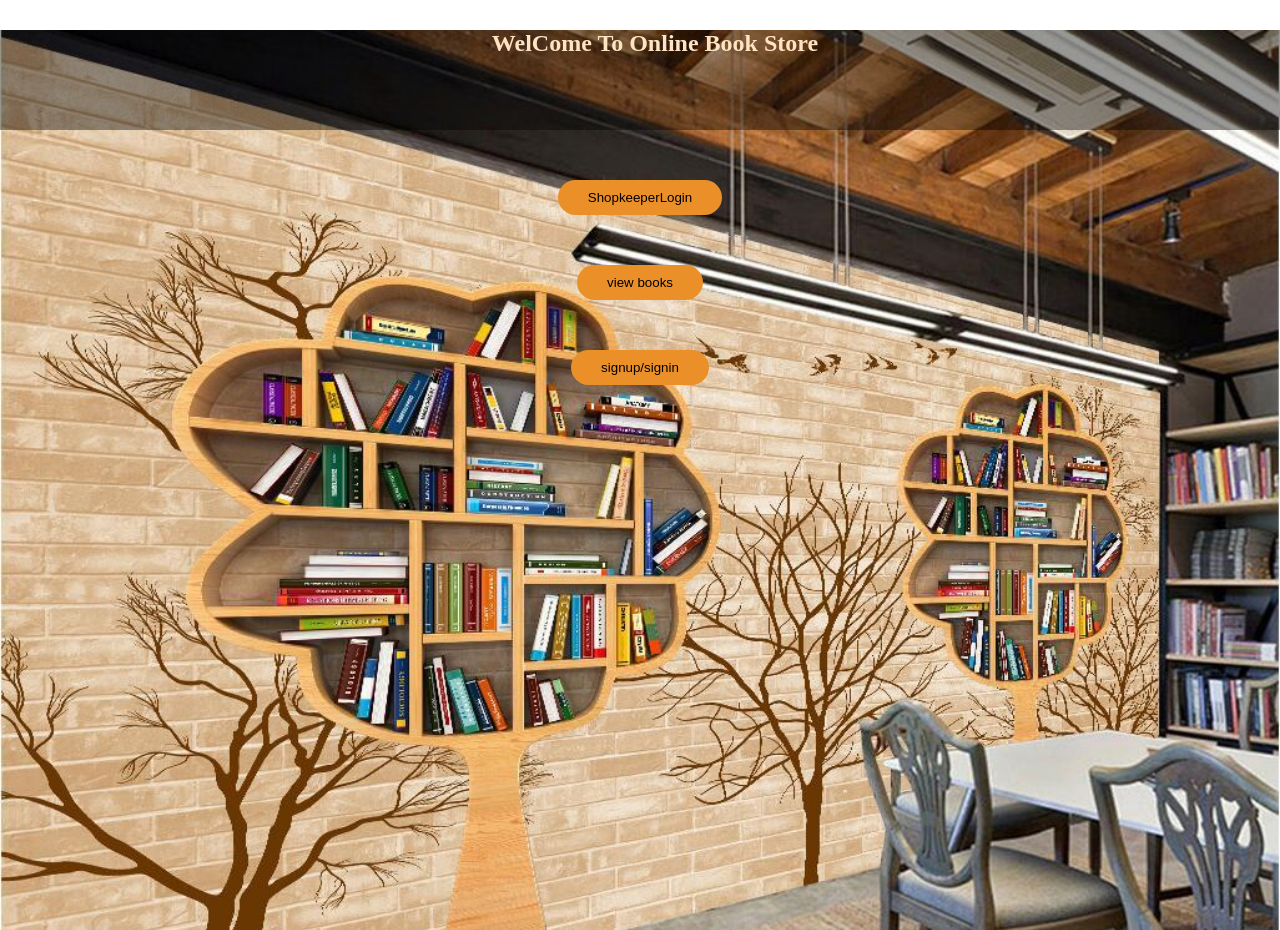
<file: frontend/index.html>
<!DOCTYPE html>
<html lang="en">
<head>
    <meta charset="UTF-8">
    <meta http-equiv="X-UA-Compatible" content="IE=edge">
    <meta name="viewport" content="width=device-width, initial-scale=1.0">
    <title>Welcome To Book Store</title>
    <link rel="stylesheet" href="./Css/style2.css">
   
</head>
<body>
    <div class="wrapper">
        <nav class="navbar">
            <div align="center"><h1 id="logo">WelCome To Online Book Store</h1></div>
            
        
        </nav>
       <div align="center">
        <div class="btn">
            <button type='submit' class='submit-btn' id="btn1" onclick="location.href='shopkeeperlogin.html'">ShopkeeperLogin</button>
            <button type='submit' class='submit-btn' id="btn2" onclick="location.href='visitor.html'">view books</button>
            <button type='submit' class='submit-btn' id="btn2" onclick="location.href='login2.html'">signup/signin</button>
        </div>
        </div>
    </div>
    
</body>
</html>
</file>
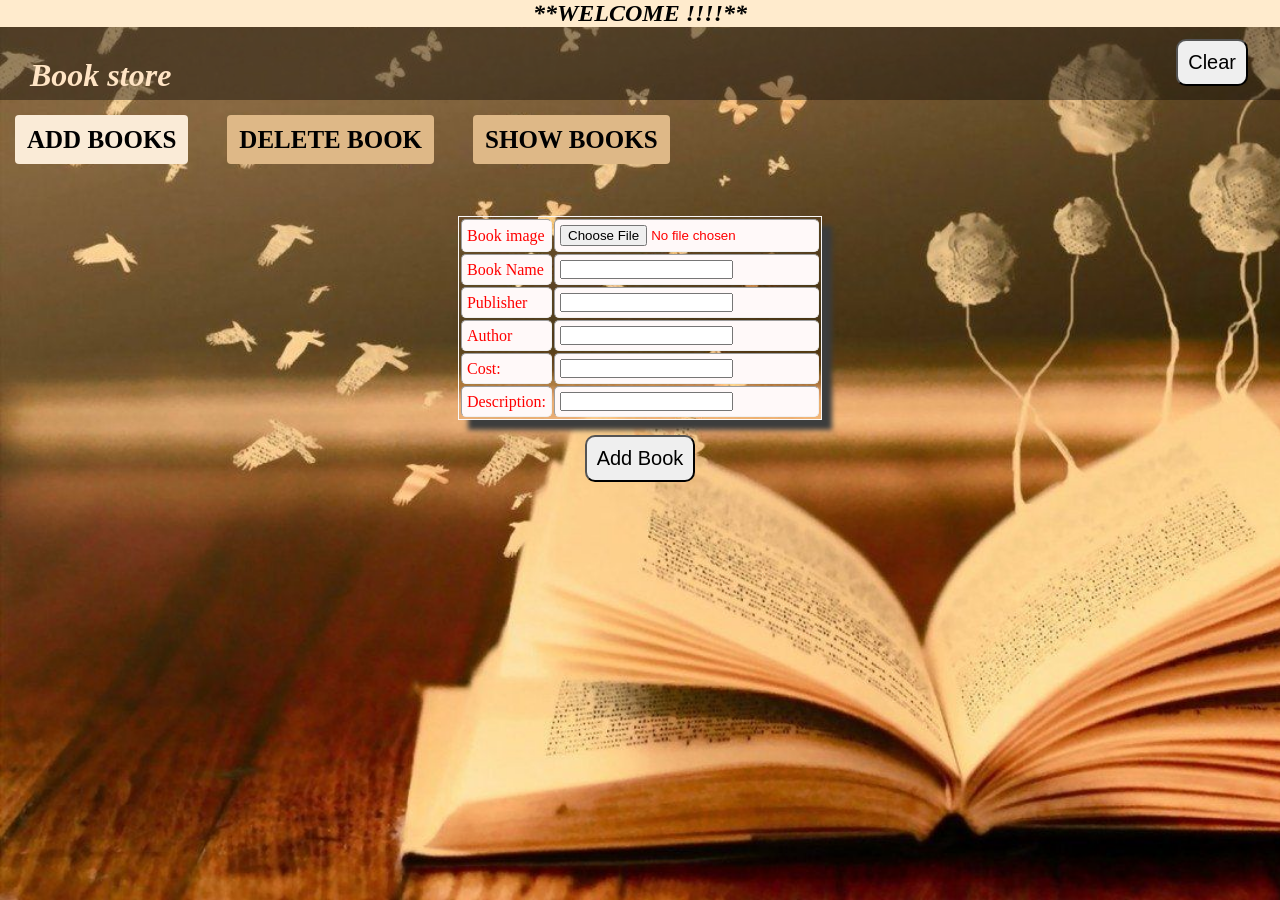
<file: frontend/addbooks.html>
<!DOCTYPE html>
<html lang="en">
<head>
    <meta charset="UTF-8">
    <meta http-equiv="X-UA-Compatible" content="IE=edge">
    <meta name="viewport" content="width=device-width, initial-scale=1.0">
    <title>Add books page</title>
    <link rel="stylesheet" href="./Css/style.css">
    <style>
        a.active{
            background-color: antiquewhite;
        }
   

    </style>

</head>
<script src="demo.js"></script>
<body>
    <div class="wrapper">
        <nav class="navbar">
            <div align="center">
                <h1 id="h2"> **WELCOME !!!!**  </h1> 
            </div>
            <h2 id="logo">Book store</h2>
                <ul>
                <input id="btn" type="submit" value="Clear" onclick="location.href='shopowner.html'">
              </ul>

        </nav>
        <div class="book">
             
            <a class="active" href="addbooks.html"><b>ADD BOOKS</b></a> 
            <a href="deletebook.html"><b>DELETE BOOK</b></a>
            <a href="showbooks.html"><b>SHOW BOOKS</b></a>
           
       
        </div>
    
    
    <div align="center">
         <div class="form">
            <table border="0px">
                <tr>
                   <td> Book image<form name="" method="" action=""></td>
                      <td>  <input type="file" accept="image/*"></td>
                    </form>
                 </tr>
                <tr>
                    <td>Book Name</td>
                    <td><input type="text" id="ab_bn"></td>
                </tr>
                <tr>
                    <td>Publisher</td>
                    <td><input type="text" id="ab_pub"></td>
                </tr>
                <tr>
                    <td>Author</td>
                    <td><input type="text" id="ab_au"></td>
                </tr>
                <tr>
                    <td>Cost:</td>
                    <td><input type="text" id="ab_co"></td>
                </tr>
                <tr>
                    <td>Description:</td>
                    <td><input type="text" id="ab_des"></td>
                </tr>
            </table>
            <span>
                <input id="btn" type="submit" value="Add Book" onclick="add_book()">
            </span>
         </div>
         </div>
         </div>
    
        
</body>

</html>
</file>
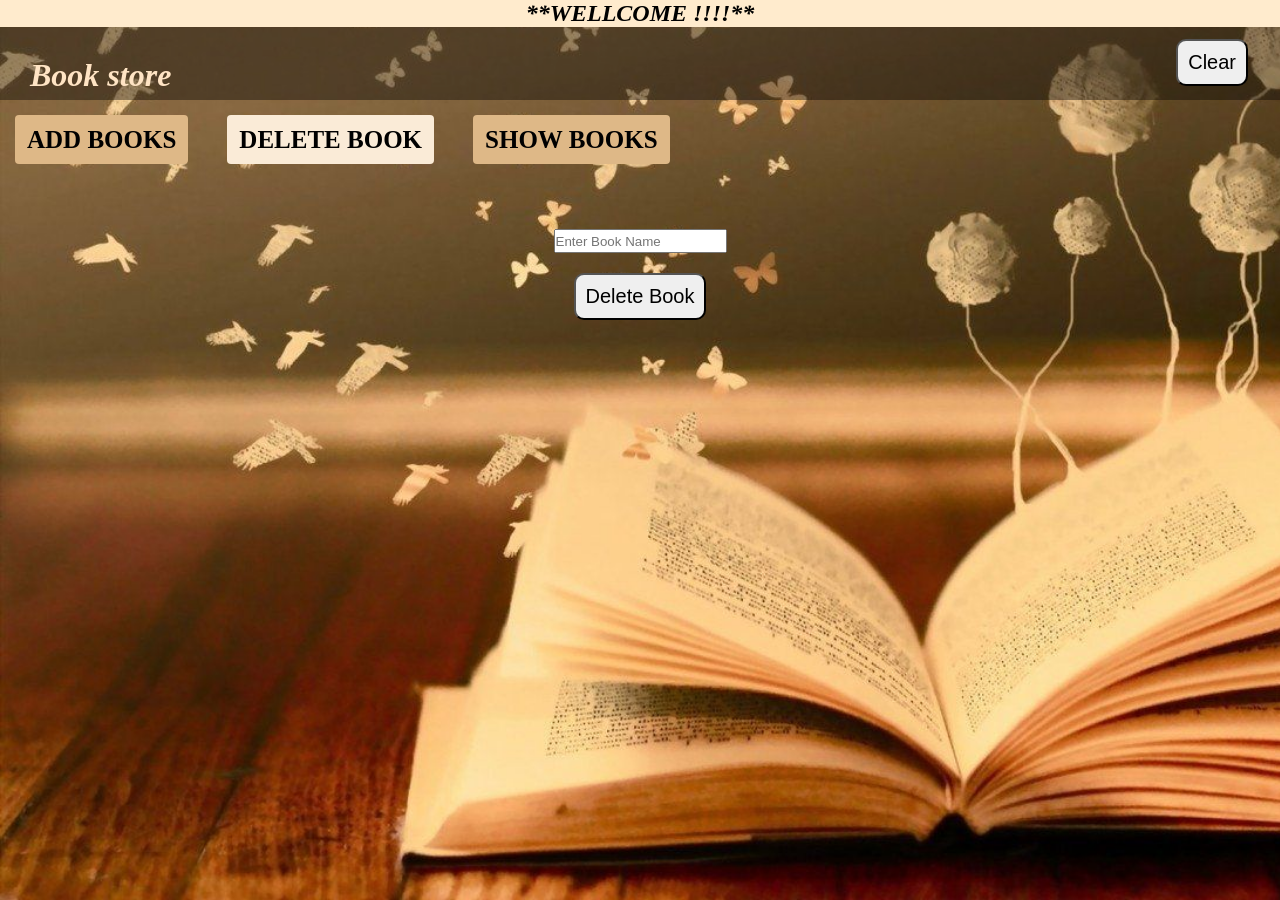
<file: frontend/deletebook.html>
<!DOCTYPE html>
<html lang="en">
<head>
    <meta charset="UTF-8">
    <meta http-equiv="X-UA-Compatible" content="IE=edge">
    <meta name="viewport" content="width=device-width, initial-scale=1.0">
    <title>Delete Books page</title>
    <link rel="stylesheet" href="./Css/style.css">
    <style>
        a.active{
            background-color: antiquewhite;
        }
   

    </style>
</head>
<script src="demo.js"></script>
<body>
    <div class="wrapper">
        <nav class="navbar">
            <div align="center">
                <h1 id="h2"> **WELLCOME !!!!**  </h1> 
            </div>
            <h2 id="logo">Book store</h2>
                <ul>
                <input id="btn" type="submit" value="Clear" onclick="location.href='shopowner.html'">
              </ul>

        </nav>
        <div class="book">
             
            <a  href="addbooks.html"><b>ADD BOOKS</b></a> 
            <a class="active" href="deletebook.html"><b>DELETE BOOK</b></a>
            <a href="showbooks.html"><b>SHOW BOOKS</b></a>
            
           
       
        </div>
        <div align="center">

            <div class="form" style="position: relative">
                <center><input id="b_dlt" type="text" placeholder="Enter Book Name" style="height: 20px;" />
                    <br><br>
                  
                </center>
                <input id="btn" type="submit" value="Delete Book" onclick="bk_delete()">
            </div>
        </div>
    
</body>
<script>
    
    function delete_book(){

        alert("book deleted sucessfully");
}
</script>
</html>
</file>
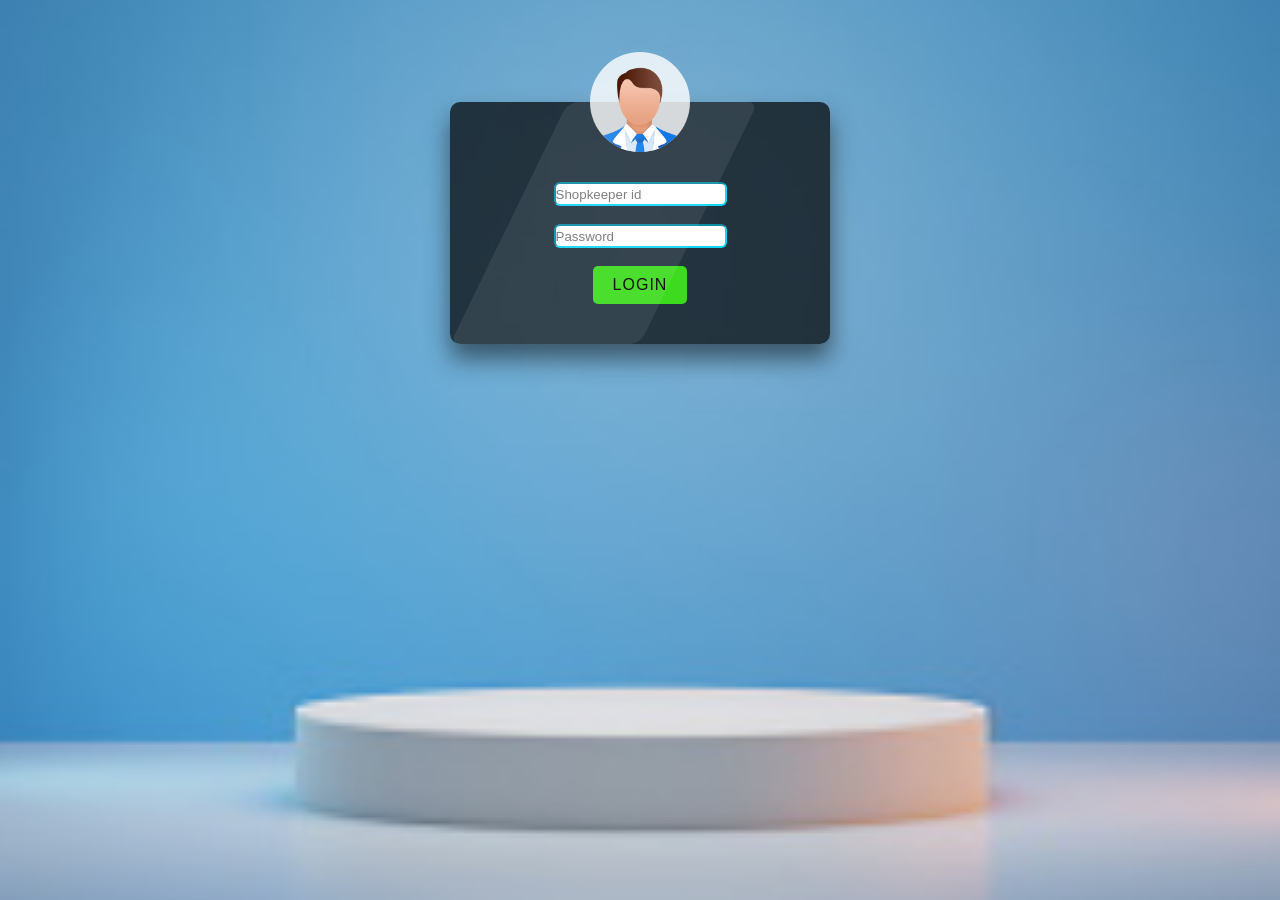
<file: frontend/shopkeeperlogin.html>
<!DOCTYPE html>
<html lang="en">

<head>
  <meta charset="UTF-8">
  <meta name="viewport" content="width=device-width, initial-scale=1.0">
  <meta http-equiv="X-UA-Compatible" content="ie=edge">
  <link rel="stylesheet" href="./Css/style1.css">
  <title>shopkeeper Login Form</title>

</head>

<body>
 <div align="center">
 <div class="form">
   <img src="./Images/avatar.png" >
  <input type="text" placeholder="Shopkeeper id" id="uid" class="box">
        <br><br>
        <input type="password" placeholder="Password" id="pswd" class="box">
        <br><br>
       
       
    <input type="submit" onclick="sign_inA()" class="login-btn" value="Login">
</div>
</div>
</body>
<script>
  function sign_inA() {

console.log("sign in admin");

var ua=document.getElementById("uid").value ;
var pa=document.getElementById("pswd").value ;

//  var ua="admin";
//  var pa="a@123";


if(ua=="admin" && pa=="a@123")
{
    var url="shopowner.html";
window.location.replace(url);

console.log("admin login");
}else
{
    alert("Invalid data XXX")
}
}

</script>
</html>
</file>
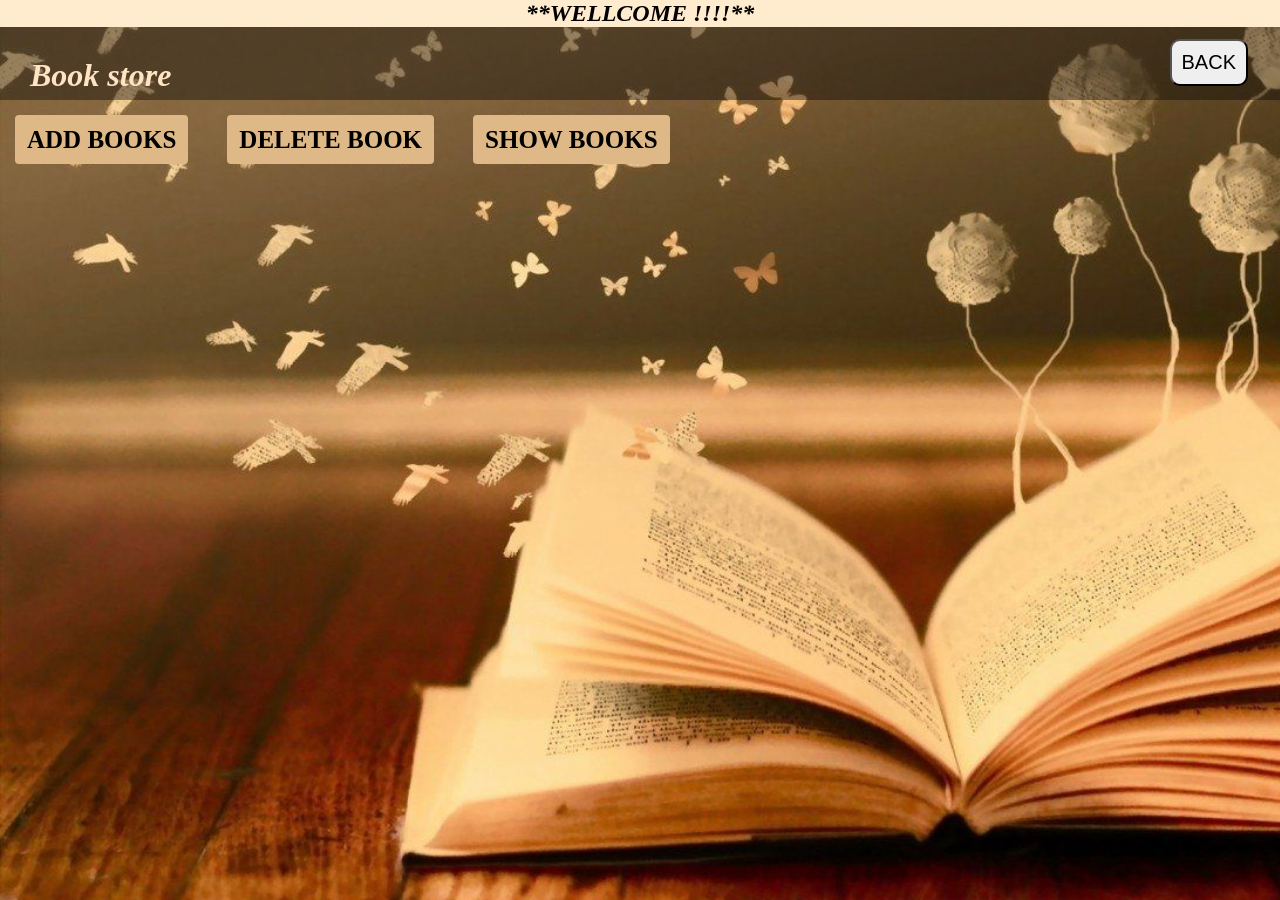
<file: frontend/shopowner.html>
<!DOCTYPE html>
<html lang="en">
<head>
    <meta charset="UTF-8">
    <meta http-equiv="X-UA-Compatible" content="IE=edge">
    <meta name="viewport" content="width=device-width, initial-scale=1.0">
    <title>Books app</title>
    <link rel="stylesheet" href="./Css/style.css">

</head>
<body>
    <div class="wrapper">
        <nav class="navbar">
            <div align="center">
                <h1 id="h2"> **WELLCOME !!!!**  </h1> 
            </div>
            <h2 id="logo">Book store</h2>
                <ul>
                <input id="btn" type="submit" value="BACK" onclick="location.href='index.html'">
              </ul>

        </nav>
        <div class="book">
             
            <a class="active" href="addbooks.html"><b>ADD BOOKS</b></a> 
            <a class="active"href="deletebook.html"><b>DELETE BOOK</b></a>
            <a class="active"href="showbooks.html"><b>SHOW BOOKS</b></a>
           
           
       
        </div>
    </div>
</body>
</html>
</file>
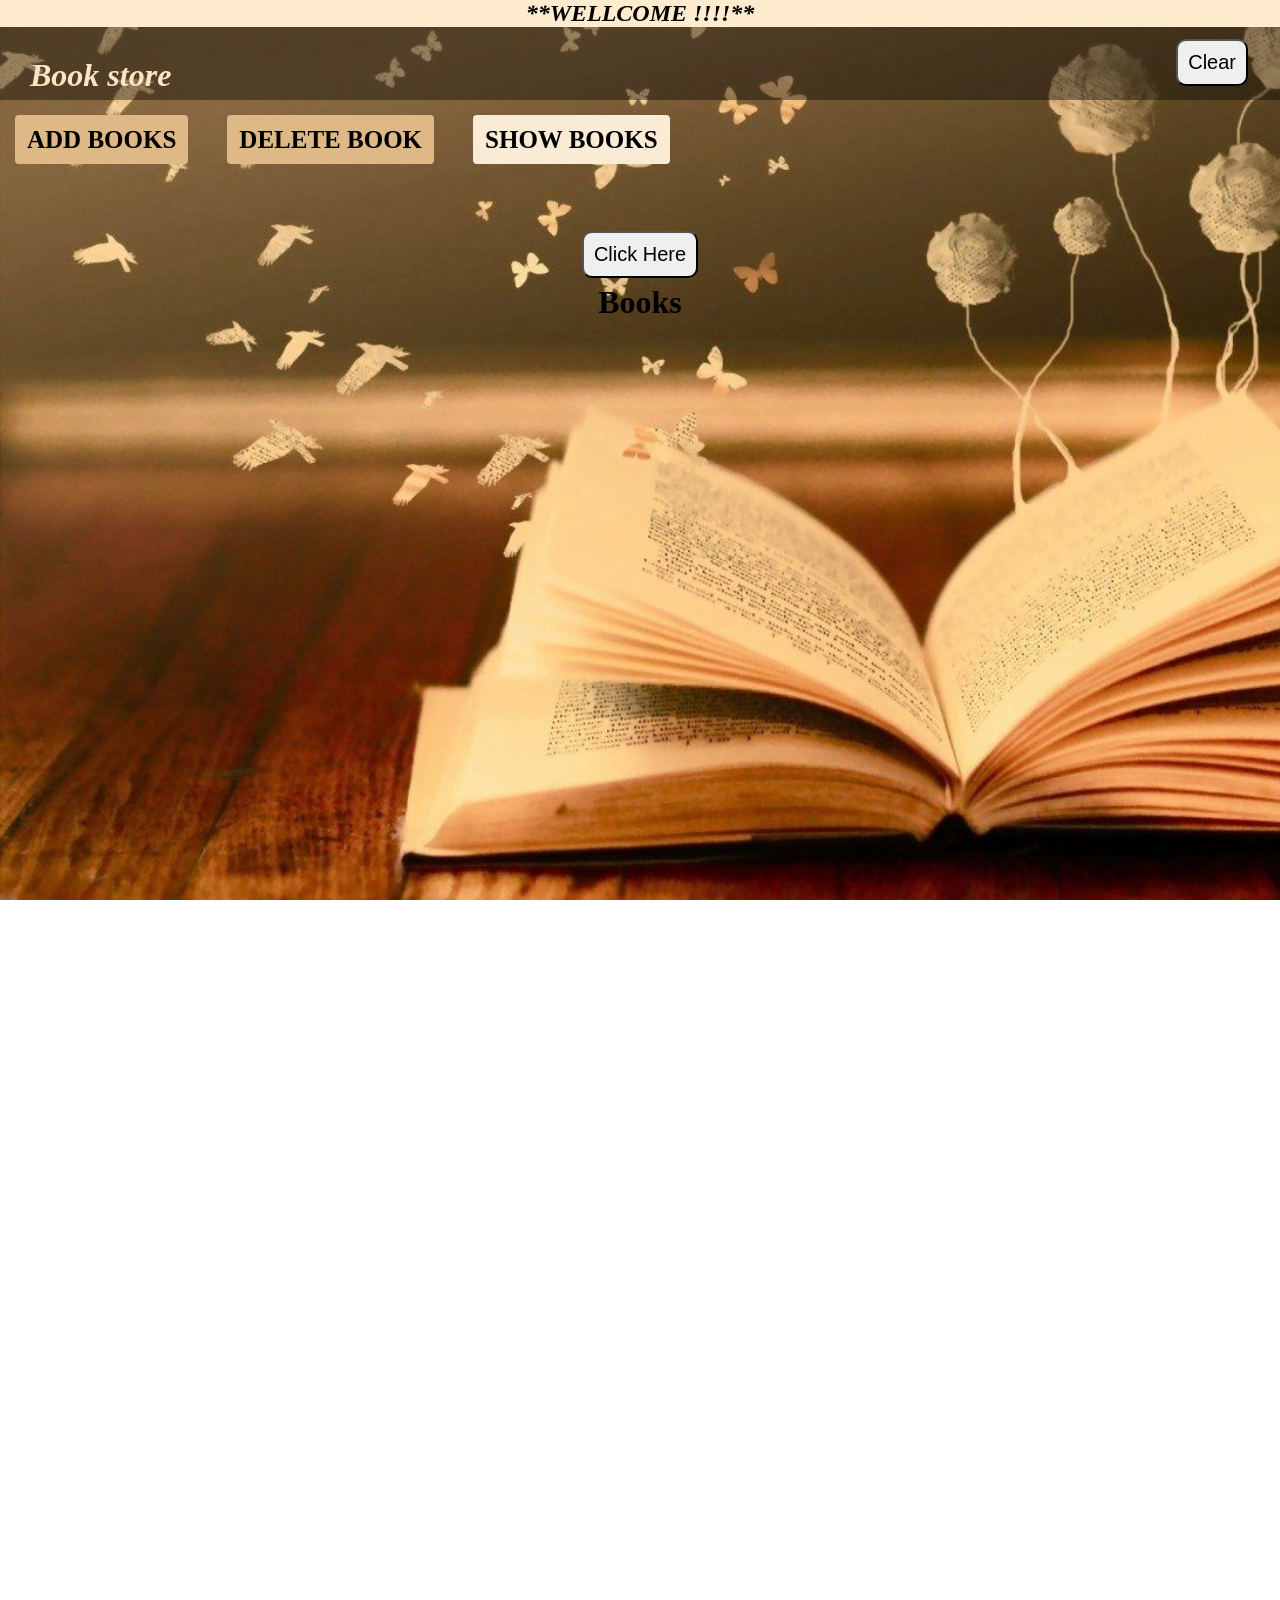
<file: frontend/showbooks.html>
<!DOCTYPE html>
<html lang="en">
<head>
    <meta charset="UTF-8">
    <meta http-equiv="X-UA-Compatible" content="IE=edge">
    <meta name="viewport" content="width=device-width, initial-scale=1.0">
    <title>showbooks</title>
    <link rel="stylesheet" href="./Css/file2.css">


    <style>
        a.active{
            background-color: antiquewhite;
        }
   

    </style>
</head>
<script src="demo1.js"></script>
<body>
    <div class="wrapper">
        <nav class="navbar">
            <div align="center">
                <h1 id="h2"> **WELLCOME !!!!**  </h1> 
            </div>
            <h2 id="logo">Book store</h2>
                <ul>
                <input id="btn" type="submit" value="Clear" onclick="location.href='shopowner.html'">
              </ul>

        </nav>
        <div class="book">
             
            <a  href="addbooks.html"><b>ADD BOOKS</b></a> 
            <a  href="deletebook.html"><b>DELETE BOOK</b></a>
            <a class="active" href="showbooks.html"><b>SHOW BOOKS</b></a>
           
           
       
        </div>
        <div align="center">

            <div class="form" style="position: relative">
                <center> <input id="btn" type="submit" value="Click Here" onclick="bk_getall()"/>
                    <br><br>
                  
                </center>
                <br><br>
       </div>
       <span id="b_data"><h1>Books</h1></span>
      
</body>
</html>
</file>
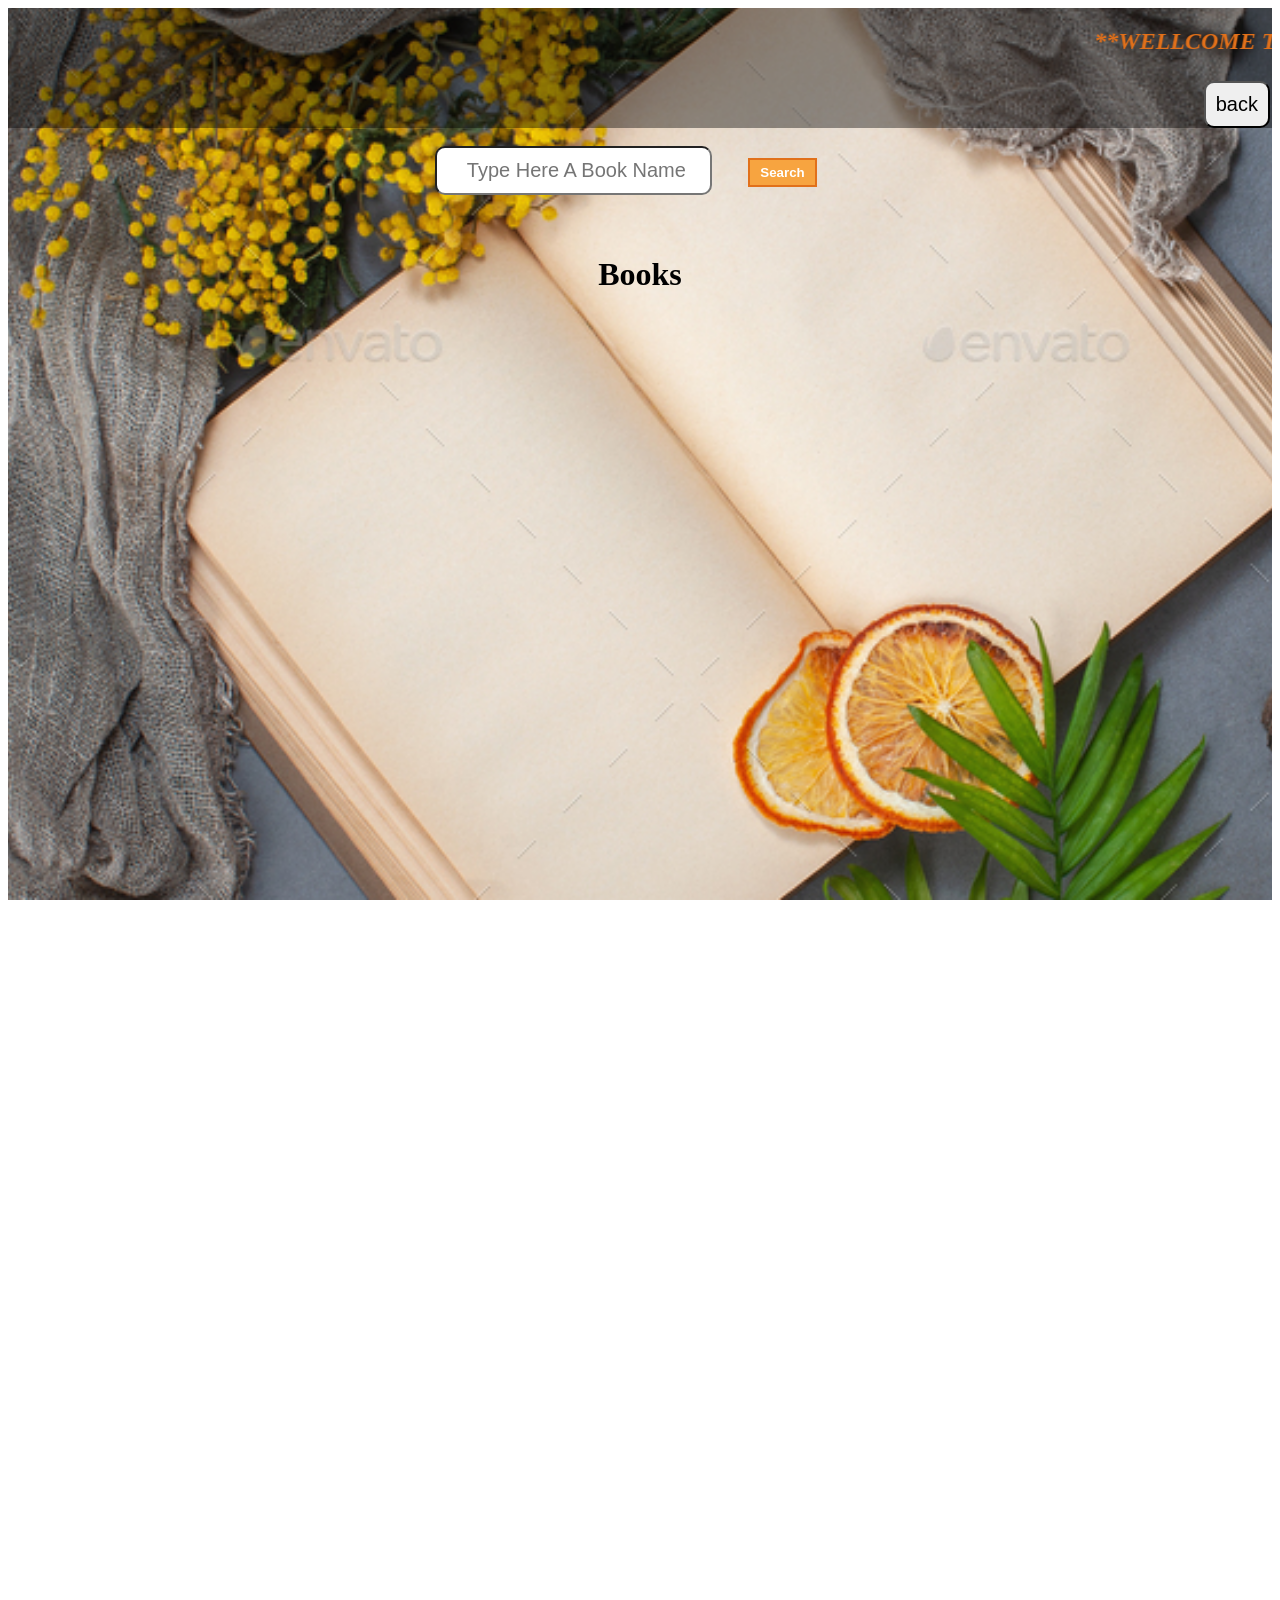
<file: frontend/visitor.html>
<!DOCTYPE html>
<html lang="en">
<head>
    <meta charset="UTF-8">
    <meta http-equiv="X-UA-Compatible" content="IE=edge">
    <meta name="viewport" content="width=device-width, initial-scale=1.0">
    <title>Visitor</title>
    <link rel="stylesheet" href="./Css/addtocart.css">
    <style>
        .navbar{
                height: 120px;
                width:100%;
                background: rgba(0,0,0,0.4);
}
    </style>
</head>
<script src="demo.js"></script>
<body>
    <div class="wrapper">
        
            <div align="center">
                <nav class="navbar">
                <marquee><h1 id="h2"> **WELLCOME TO OLINE BOOK STORE**  </h1></marquee>
                <div align="right">
                    <input id="btn" type="submit" value="back" onclick="location.href='index.html'"><br>
                </div>
                  
            </nav>
            <input id="btn" type="text" placeholder=" Type Here A Book Name" style="height: 25px;" />

                <button>Search</button> <br><br> 
            </div>
           
     
    
        <div align="center">
          <span id="b_data"><h1>Books</h1></span>
            
       </div>
    </div>

      
</body>
<script>
         bk_getall()
 </script>
</html>
</file>
<file: frontend/Css/style2.css>
*{
    padding: 0;
    margin: 0;

}
.wrapper{
    background: url(../Bgimages/bg4.png) no-repeat;
    background-size:  cover;
    height: 100vh;
}
.navbar{
    height: 100px;
    width:100%;
    background: rgba(0,0,0,0.4);
}
#h2{
    color: plum;
}
#logo{
    color: bisque;
    margin-left: 30px;
    margin-top: 30px;
}

#butn
{
	top: 0;
	left:0;
	position: absolute;
	width: 110px;
	height: 100%;
	background: #eb9029;
	border-radius: 30px;
	transition: .5s;
}
.submit-btn
{
	
	padding: 10px 30px;
	cursor: pointer;
	display: block;
	margin-top: 50px;
	background: #eb9029;
	border: 0;
	outline: none;
	border-radius: 30px;
}
</file>
<file: frontend/Css/style.css>
*{
    padding: 0;
    margin: 0;

}
.wrapper{
    background: url(../Bgimages/book.png) no-repeat;
    background-size:  cover;
    height: 100vh;
}
.navbar{
    height: 100px;
    width:100%;
    background: rgba(0,0,0,0.4);
}


#btn{
    background:cadetblue(65, 12, 38);
    font-family: sans-serif;
    text-align: center;
    color: rgb(0, 0, 0);
    font-size: 20px;
    background-color:cadetblue(243, 210, 22);
    border-radius:10px;
    margin: 2px;
    padding: 10px;
   
    text-decoration: none;
    
}


#btn:hover{
    transform: scale(1.10);
}
.navbar ul{
    float: right;
    margin-top: 10px;
    margin-right: 30px;
}
#h2{
   background-color: blanchedalmond;
   font-style: italic;
}
#logo{
    float: left;
    margin-top: 30px;
    margin-left: 30px;
    font-style:italic;
    color: bisque;
    font-size:xx-large;
}
.book a {
    float: right;
    text-align: center;
    color:black;
    padding: 12px;
    text-decoration: none;
    font-size: 25px;
    line-height: 25px;
    border-radius: 4px;
  }
    
.book a {
    float: none;
    display:inline-block;
    text-align: right;
    margin: 15px;
    margin-right: 20px;
    background-color:burlywood;
  }

  
table{
    border: 2px solid rgb(0, 0, 0);
    text-align: left;
    margin-left: auto;
    margin-right: auto;
    margin-top: -1%;
    margin-bottom:13px;
    box-shadow: 10px 10px 5px rgb(60, 61, 61) ;
    color: rgb(255, 254, 254);
    width: 10px 10px;
    height: 10px 10px;
    border: 1px solid rgb(250, 248, 248);
  
    border-style: groove;
    

}

th,td{
    border: 1px solid black;
    width: 100%;
    padding: 5px 5px;
    width: fit-content;
    height: fit-content;
    background-color: rgb(255, 249, 249);
    border: 1px solid rgb(241, 241, 241);
    border-radius: 5px;
    border-style: inset;

     

}
tr{
    color: red;
}

th:hover{
    background-color: rgb(17, 11, 11);
}
 

tr:hover{
    background-color: beige;
    transform: scale(1.10);
}


.form{
   
  
   top: 50px;
  
   position:relative;
   
   }
   
   .tab{
    background-color: lightgrey;
   width:800px;
   top: 20px;
   border-radius: 10px;
   padding: 25px;
   position:relative;
   border: solid 2px black;
   }

  .book_image{
    width: 300px;
    height: 300px;
    margin-top: 10px;
    padding-left: 50px;

}
</file>
<file: frontend/Css/style1.css>
* {
    margin: 0;
    padding: 0;
    box-sizing: border-box;
  }
  body {
    height: 100%;
    width: 100%;
    background: url('../Bgimages/bg2.png') no-repeat center;
    background-size: 230%;
    font-family: sans-serif;
    
  }
  .login-wrapper {
    height: 500px;
    width: 100vw;
    display: flex;
    justify-content: center;
    align-items: center;
  }
  .form {
    position: relative;
    width: 100%;
    max-width: 380px;
    padding: 80px 40px 40px;
    background: rgba(0,0,0,0.7);
    border-radius: 10px;
    color: #fff;
    box-shadow: 0 15px 25px rgba(0,0,0,0.5);
    margin-top: 8%;
  }
  .form::before {
    content:'';
    position: absolute;
    top: 0;
    left: 0;
    width: 50%;
    height: 100%;
    background: rgba(255,255,255, 0.08);
    transform: skewX(-26deg);
    transform-origin: bottom left;
    border-radius: 10px;
    pointer-events: none;
  }
  .form img {
    position: absolute;
    top: -50px;
    left: calc(50% - 50px);
    width: 100px;
    background: rgba(255,255,255, 0.8);
    border-radius: 50%;
  }
  .form h2 {
    text-align: center;
    letter-spacing: 1px;
    margin-bottom: 2rem;
    color: #ff652f;
  }
  .form .input-group {
    position: relative;
  }
  .form .input-group input {
    width: 100%;
    padding: 10px 0;
    font-size: 1rem;
    letter-spacing: 1px;
    margin-bottom: 30px;
    border: none;
    border-bottom: 1px solid #fff;
    outline: none;
    background-color: transparent;
    color: inherit;
  }
  .form .input-group label {
    position: absolute;
    top: 0;
    left: 0;
    padding: 10px 0;
    font-size: 1rem;
    pointer-events: none;
    transition: .3s ease-out;
  }
  .form .input-group input:focus + label,
  .form .input-group input:valid + label {
    transform: translateY(-18px);
    color: #ff652f;
    font-size: .8rem;
  }
  .submit-btn {
    display: block;
   /* margin-left: auto; */
    border: none;
    outline: none;
    background: #ff652f;
    font-size: 1rem;
    text-transform: uppercase;
    letter-spacing: 1px;
    padding: 10px 10px;
    border-radius: 5px;
    cursor: pointer;
  }
  .login-btn {
    display: block;
   /* margin-left: auto; */
    border: none;
    outline: none;
    background: #3ddb1d;
    font-size: 1rem;
    text-transform: uppercase;
    letter-spacing: 1px;
    padding: 10px 20px;
    border-radius: 5px;
    cursor: pointer;
  }
  .forgot-pw {
    color: inherit;
  }
  
  #forgot-pw {
    position: absolute;
    display: flex;
    justify-content: center;
    align-items: center;
    top: 0;
    left: 0;
    right: 0;
    height: 0;
    z-index: 1;
    background: #fff;
    opacity: 0;
    transition: 0.6s;
  }
  #forgot-pw:target {
    height: 100%;
    opacity: 1;
  }
  .close {
    position: absolute;
    right: 1.5rem;
    top: 0.5rem;
    font-size: 2rem;
    font-weight: 900;
    text-decoration: none;
    color: inherit;
  }
.box{
  border-radius: 6px;
  height: 24px;
  border-width: 2px;
  border-color:rgb(20, 214, 248);
}

.ref{
   background: #e2e5e6;
  text-transform: uppercase;
  padding: 5px 5px;
  letter-spacing: 1px;
  border-radius: 5px;
}
</file>
<file: frontend/Css/file2.css>
*{
    padding: 0;
    margin: 0;

}
.wrapper{
    background: url(../Bgimages/book.png) no-repeat;
    background-size: cover;
    background-repeat:repeat;
    background-attachment: fixed;
    height: 1000vh;
}

.navbar{
    height: 100px;
    width:100%;
    background: rgba(0,0,0,0.4);
}


#btn{
    background:cadetblue(65, 12, 38);
    font-family: sans-serif;
    text-align: center;
    color: rgb(0, 0, 0);
    font-size: 20px;
    background-color:cadetblue(243, 210, 22);
    border-radius:10px;
    margin: 2px;
    padding: 10px;
   
    text-decoration: none;
    
}


#btn:hover{
    transform: scale(1.10);
}
.navbar ul{
    float: right;
    margin-top: 10px;
    margin-right: 30px;
}
#h2{
   background-color: blanchedalmond;
   font-style: italic;
}
#logo{
    float: left;
    margin-top: 30px;
    margin-left: 30px;
    font-style:italic;
    color: bisque;
    font-size:xx-large;
}
.book a {
    float: right;
    text-align: center;
    color:black;
    padding: 12px;
    text-decoration: none;
    font-size: 25px;
    line-height: 25px;
    border-radius: 4px;
  }
    
.book a {
    float: none;
    display:inline-block;
    text-align: right;
    margin: 15px;
    margin-right: 20px;
    background-color:burlywood;
  }

  
table{
    border: 2px solid rgb(0, 0, 0);
    text-align: left;
    margin-left: auto;
    margin-right: auto;
    margin-top: -1%;
    margin-bottom:13px;
    box-shadow: 10px 10px 5px rgb(60, 61, 61) ;
    color: rgb(255, 254, 254);
    width: 10px 10px;
    height: 10px 10px;
    border: 1px solid rgb(250, 248, 248);
  
    border-style: groove;
    

}

th,td{
    border: 1px solid black;
    width: 100%;
    padding: 5px 5px;
    width: fit-content;
    height: fit-content;
    background-color: rgb(255, 249, 249);
    border: 1px solid rgb(241, 241, 241);
    border-radius: 5px;
    border-style: inset;

     

}
tr{
    color: red;
}




.form{
   
  
   top: 50px;
  
   position:relative;
   
   }
   
   .tab{
    background-color: lightgrey;
   width:800px;
   top: 20px;
   border-radius: 10px;
   padding: 25px;
   position:relative;
   border: solid 2px black;
   }

  .book_image{
    width: 300px;
    height: 300px;
    margin-top: 10px;
    padding-left: 50px;
  }
  .container{
    top: 50%;
     left:38%;
     position:relative;
     width: max-content;
 }
 .card{
     border:1px solid black;
     width:max-content;
     text-align: center;
     display: inline-block;
     margin: 5px;
 }
 
 .card img{
     width: 300px;
     padding: 5px;
 }
 .title{
     font-weight: bold;
     margin: 50px;
 }
 button{
     border: 2px solid #e1701a;
     background: #f7a440;
     color: white;
     font-weight: bold;
     margin: 30px;
     padding: 5px 10px;
 }
 
  button:hover{
      box-shadow: 0 0 5px 5px #e1701a inset
      ;
  }
 
  .cart{
      width: 350px;
      float: right;
      text-align: center;
      border: 1px solid black;
      overflow-y: scroll;
      height: 650px;
  }
 
  .cartImg > img{
      width: 200px;
 
  }
  
 #btn{
     background:cadetblue(65, 12, 38);
     font-family: sans-serif;
     text-align: center;
     color: rgb(0, 0, 0);
     font-size: 20px;
     background-color:cadetblue(243, 210, 22);
     border-radius:10px;
     margin: 2px;
     padding: 10px;
    
     text-decoration: none;
     
 }
 
 
 #btn:hover{
     transform: scale(1.10);
 }
</file>
<file: frontend/Css/addtocart.css>
.wrapper{
    background: url(../Bgimages/vb.jpg);
    background-size: cover;
    background-repeat:repeat;
    background-attachment: fixed;
    height: 1000vh;
}
#h2{
    color:#e1701a;
    font-style: italic;
 }
.container{
   top: 50%;
    left:38%;
    position:relative;
    width: max-content;
}
.card{
    border:1px solid black;
    width:max-content;
    text-align: center;
    display: inline-block;
    margin: 5px;
}

.card img{
    width: 300px;
    padding: 5px;
}
.title{
    font-weight: bold;
    margin: 50px;
}
button{
    border: 2px solid #e1701a;
    background: #f7a440;
    color: white;
    font-weight: bold;
    margin: 30px;
    padding: 5px 10px;
}

 button:hover{
     box-shadow: 0 0 5px 5px #e1701a inset
     ;
 }

 .cart{
     width: 350px;
     float: right;
     text-align: center;
     border: 1px solid black;
     overflow-y: scroll;
     height: 650px;
 }

 .cartImg > img{
     width: 200px;

 }
 
#btn{
    background:cadetblue(65, 12, 38);
    font-family: sans-serif;
    text-align: center;
    color: rgb(0, 0, 0);
    font-size: 20px;
    background-color:cadetblue(243, 210, 22);
    border-radius:10px;
    margin: 2px;
    padding: 10px;
   
    text-decoration: none;
    
}


#btn:hover{
    transform: scale(1.10);
}
</file>
